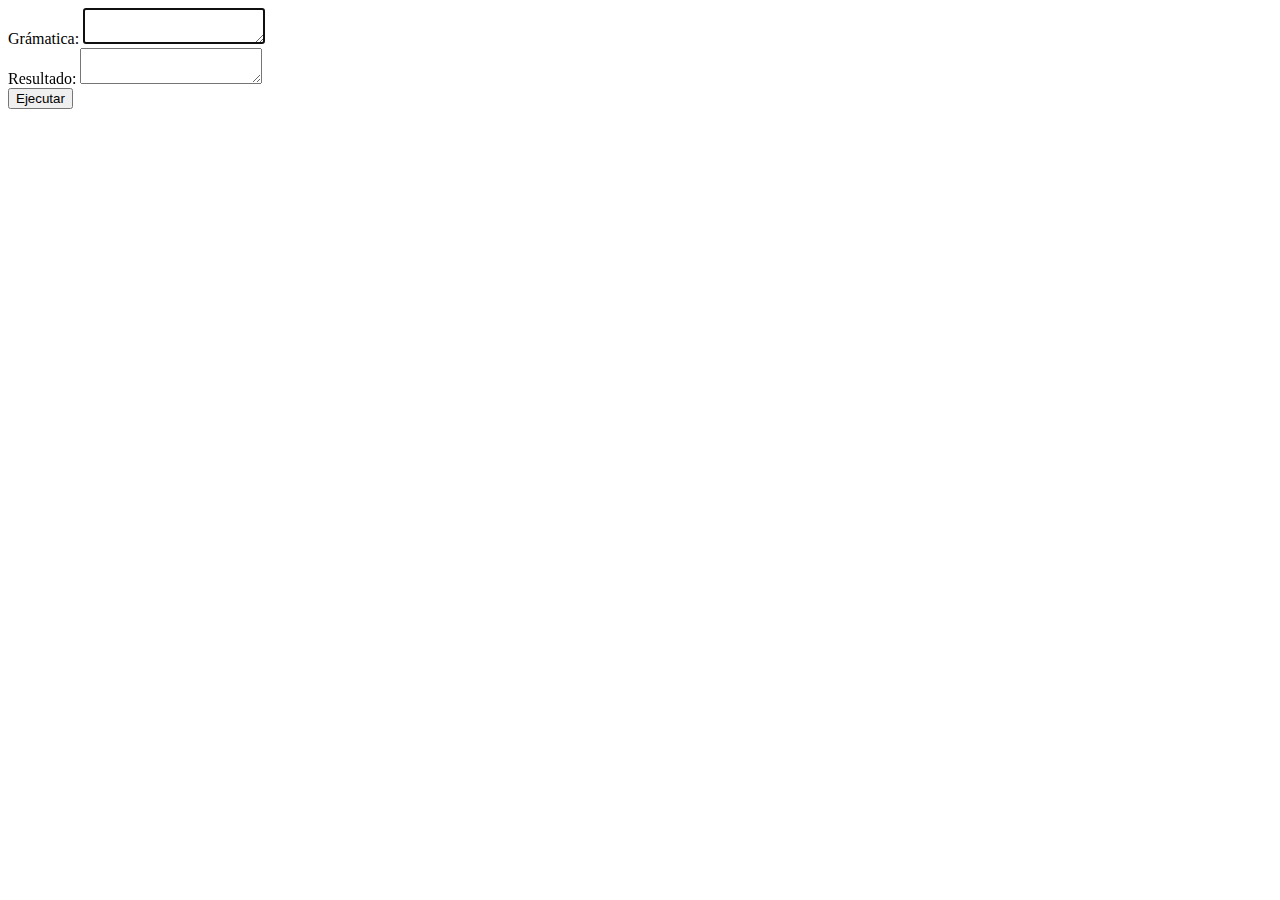
<file: src/Interfaz.html>
<!DOCTYPE html>
<html>

<head>
    <title>Proyecto 1 Compiladores</title>
    <meta charset="utf-8">
</head>

<body>

    <form method="get">
        <label>Grámatica:</label>
        <textarea name="gramatica" autofocus="true" required="true"></textarea>

        <br>
        <label>Resultado:</label>
        <textarea name="resultado" readonly="false"></textarea>
        <br>
        <button type="submit">
            Ejecutar
        </button>
    </form>
</body>

</html>
</file>
